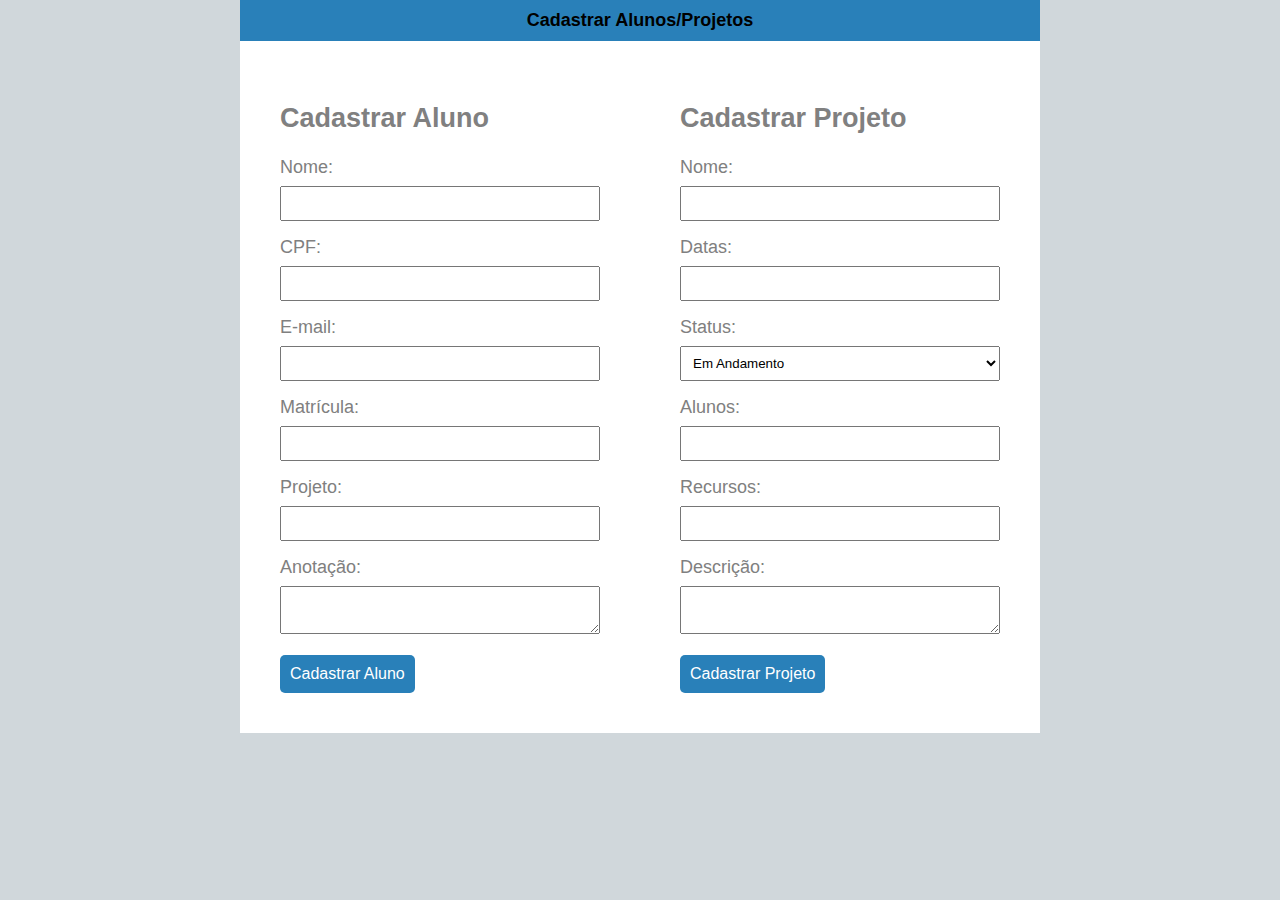
<file: src/main/resources/static/cadastrar.html>
<!DOCTYPE html>
<html lang="pt-br">
<head>
    <meta charset="UTF-8">
    <meta name="viewport" content="width=device-width, initial-scale=1.0">
    <title>Cadastro de Alunos e Projetos</title>
    <style>
        body {
            font-family: Arial, sans-serif;
             margin: 0;
            padding: 0;
            display: flex;
            justify-content: center;
            align-items: center;
            height: 5%;

        
            background-color: #d0d7db;
            color: #ffffff;
        }

        .container {
            display: flex;
            max-width: 800px; /* Largura máxima para limitar o tamanho das divs */
            margin: auto; /* Centralizar as divs na tela */
        }

        .caixa{
          
            display: float;
            flex-direction: row;
            align-items: center;
            justify-content: center;
            background-color: #ffffff; /* Alterado para branco */
            border-radius: 0px;
        }
        .form-box {
            padding: 20px;
            border-radius: 8px;
            width: 50%;
            margin: 20px;
            font-size: 18px;
            color: #808080;
        }

        label {
            display: block;
            margin-bottom: 8px;
        }

        input, select, textarea {
            width: 100%;
            padding: 8px;
            margin-bottom: 16px;
            box-sizing: border-box;
        }

        button {
                   background-color: #2980b9;
            color: #ffffff;
            padding: 10px;
            border: none;
            border-radius: 5px;
            cursor: pointer;
            font-size: 16px;
        }
        .tarja {
      background-color: #2980b9; /* Cor de fundo azul */
      color: #000; /* Cor do texto preto */
      padding: 10px; /* Espaçamento interno */
      text-align: center; /* Alinhamento do texto ao centro */
      font-size: 18px; /* Tamanho da fonte */
      font-weight: bold; /* Negrito */
    }
        
    </style>
</head>
<body>
    <div class="caixa">
        <div class="tarja">    Cadastrar Alunos/Projetos
        </div>
    <div class="container">
        <div class="form-box">
            <h2>Cadastrar Aluno</h2>
            <form action="processar_aluno.php" method="post">
                <label for="nomeAluno">Nome:</label>
                <input type="text" id="nomeAluno" name="nomeAluno" required>

                <label for="cpf">CPF:</label>
                <input type="text" id="cpf" name="cpf" required>

                <label for="emailAluno">E-mail:</label>
                <input type="email" id="emailAluno" name="emailAluno" required>

                <label for="matricula">Matrícula:</label>
                <input type="text" id="matricula" name="matricula" required>

                <label for="projeto">Projeto:</label>
                <input type="text" id="projeto" name="projeto" required>

                <label for="anotacao">Anotação:</label>
                <textarea id="anotacao" name="anotacao"></textarea>

                <button type="submit">Cadastrar Aluno</button>
            </form>
        </div>

        <div class="form-box">
            <h2>Cadastrar Projeto</h2>
            <form action="processar_projeto.php" method="post">
                <label for="nomeProjeto">Nome:</label>
                <input type="text" id="nomeProjeto" name="nomeProjeto" required>

                <label for="datas">Datas:</label>
                <input type="text" id="datas" name="datas" required>

                <label for="status">Status:</label>
                <select id="status" name="status" required>
                    <option value="Em Andamento">Em Andamento</option>
                    <option value="Concluído">Concluído</option>
                </select>

                <label for="alunos">Alunos:</label>
                <input type="text" id="alunos" name="alunos" required>

                <label for="recursos">Recursos:</label>
                <input type="text" id="recursos" name="recursos" required>

                <label for="descricao">Descrição:</label>
                <textarea id="descricao" name="descricao"></textarea>

                <button type="submit">Cadastrar Projeto</button>
            </form>
        </div>
    </div>    
    </div>
</body>
</html>
</file>
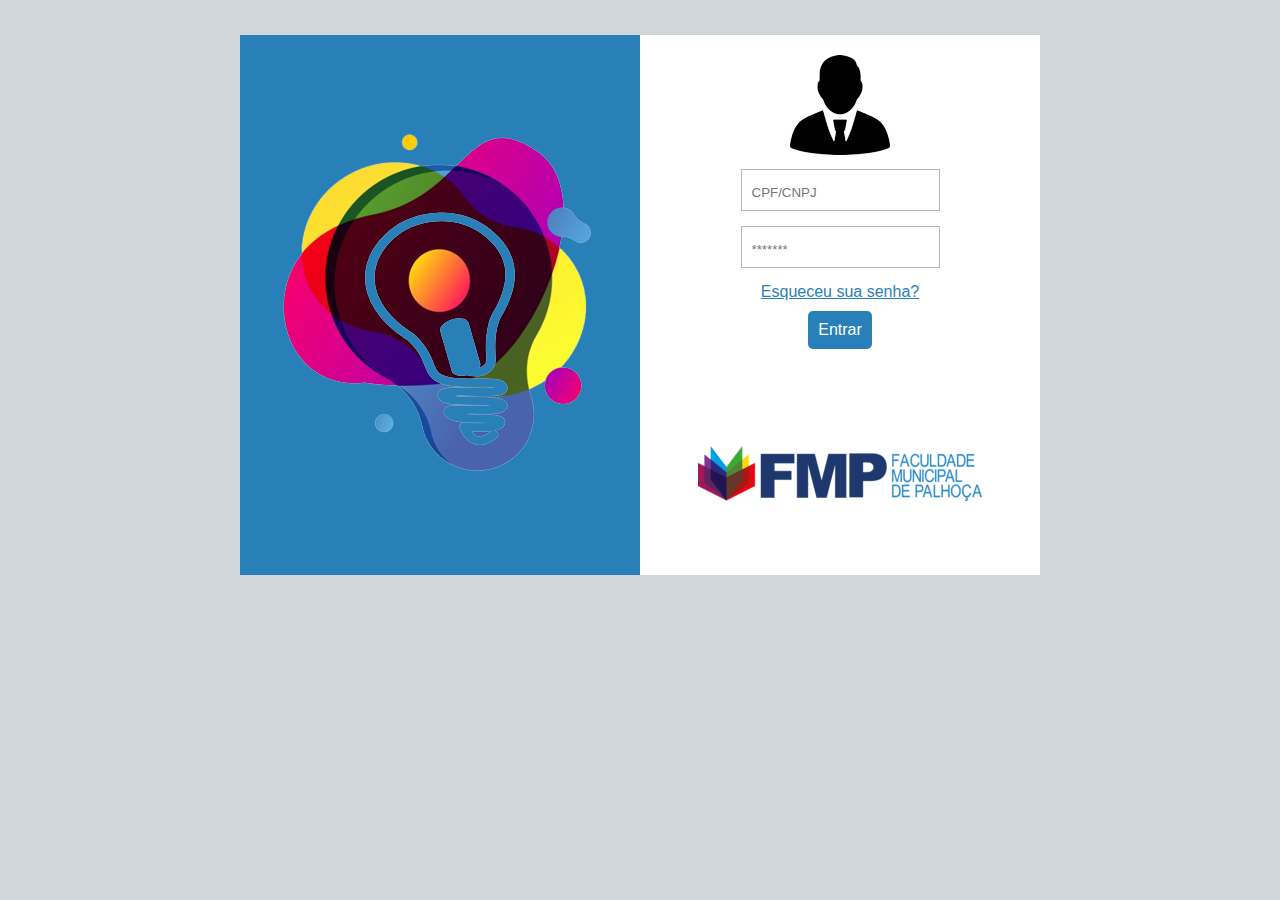
<file: src/main/resources/static/login_page.html>
<!DOCTYPE html>
<html lang="pt-br">
<head>
    <meta charset="UTF-8">
    <meta name="viewport" content="width=device-width, initial-scale=1.0">
    <title>Página de Login</title>
    <style>
        body {
            margin: 0;
            padding: 0;
            font-family: Arial, sans-serif;
            background-color: #d0d7db;
            color: #ffffff;
        }

        .login-container {
            display: flex;
            max-width: 800px; /* Largura máxima para limitar o tamanho das divs */
            margin: auto; /* Centralizar as divs na tela */
        }

        .left-side {
            margin-top: 35px;
            height: 500px;
            flex: 1;
            background-color: #2980b9;
            display: flex;
            align-items: center;
            justify-content: center;
            padding: 20px;
            
        }

        .left-side img {
            max-width: 100%;
            height: auto;
        }

        .right-side {
            margin-top: 35px;
            height: 500px;
            flex: 1;
            padding: 20px;
            display: flex;
            flex-direction: column;
            align-items: center;
            justify-content: center;
            background-color: #ffffff; /* Alterado para branco */
            border-radius: 0px;
        }

        .user-icon {
            margin-bottom: 10px;
        }

        .input-group {
            margin-bottom: 15px;
            position: relative;
            color: rgba(170, 167, 167, 0.843);
            border: solid 1px;
        }

        .input-group input {
            width: 100%;
            padding: 10px;
            margin-top: 5px;
            border: none;
            border-radius: 5px;
            background-color: #ffffff;
            color: #e0dbdb;
            box-sizing: border-box;
        }


       

        .input-group input::before {
            content: '\1F511'; /* Unicode for the small square symbol */
            font-size: 18px;
            color: #808080;
            position: absolute;
            top: 50%;
            left: 10px;
            transform: translateY(-50%);
        }

        .password-link {
            text-align: right;
            margin-bottom: 10px;
            color: #2980b9;
            
        }

        .login-button {
            background-color: #2980b9;
            color: #ffffff;
            padding: 10px;
            border: none;
            border-radius: 5px;
            cursor: pointer;
            font-size: 16px;
        }

        .bottom-logo {
            margin-top: auto;
            margin-bottom: 50px;
        }
    </style>
</head>
<body>

<div class="login-container">
    <div class="left-side">
        <img src="img/ILAB-removebg-preview.png" alt="Logo">
    </div>


    <div class="right-side">
        <div class="user-icon">
            <a class="icohomem" href="link_para_icone_usuario"><img src="img/iconehomem2-removebg-preview.png" alt="Ícone de Usuário"></a>
        </div>

        <div class="input-group">
            <input type="text" placeholder="CPF/CNPJ">
        </div>
        <div class="input-group">
            <input type="password" placeholder="*******">
        </div>
        <a  class="password-link" href="">Esqueceu sua senha?</a> 

        
       
        <button class="login-button">Entrar</button>
        <div class="bottom-logo">
            <a href="link_para_outra_logo"><img src="img/Logo-FMP-FINAL.png" alt="Outra Logo"></a>
        </div>
    </div>
</div>

</body>
</html>
</file>
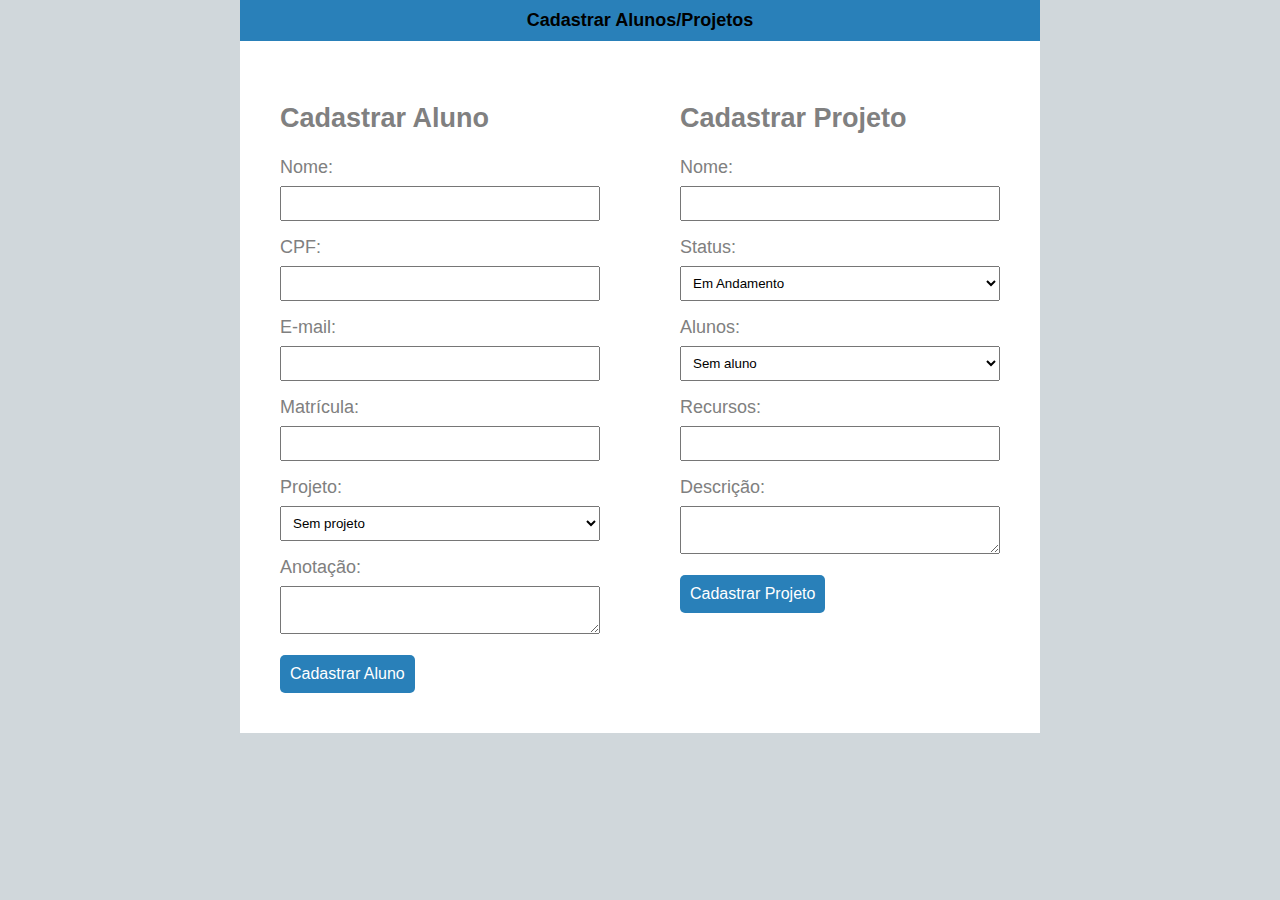
<file: src/main/resources/templates/cadastrar_aluno_projeto.html>
<!DOCTYPE html>
<html xmlns:th="http://www.thymeleaf.org" lang="pt-br">
<head>
    <meta charset="UTF-8">
    <meta name="viewport" content="width=device-width, initial-scale=1.0">
    <title>Cadastro de Alunos e Projetos</title>
    <style>
     body {
            font-family: Arial, sans-serif;
            margin: 0;
            padding: 0;
            display: flex;
            justify-content: center;
            align-items: center;
            height: 5%;


            background-color: #d0d7db;
            color: #ffffff;
        }

        .container {
            display: flex;
            max-width: 800px;
            /* Largura máxima para limitar o tamanho das divs */
            margin: auto;
            /* Centralizar as divs na tela */
        }

        .caixa {

            display: float;
            flex-direction: row;
            align-items: center;
            justify-content: center;
            background-color: #ffffff;
            /* Alterado para branco */
            border-radius: 0px;
        }

        .form-box {
            padding: 20px;
            border-radius: 8px;
            width: 50%;
            margin: 20px;
            font-size: 18px;
            color: #808080;
        }

        label {
            display: block;
            margin-bottom: 8px;
        }

        input,
        select,
        textarea {
            width: 100%;
            padding: 8px;
            margin-bottom: 16px;
            box-sizing: border-box;
        }

        button {
            background-color: #2980b9;
            color: #ffffff;
            padding: 10px;
            border: none;
            border-radius: 5px;
            cursor: pointer;
            font-size: 16px;
        }

        .tarja {
            background-color: #2980b9;
            /* Cor de fundo azul */
            color: #000;
            /* Cor do texto preto */
            padding: 10px;
            /* Espaçamento interno */
            text-align: center;
            /* Alinhamento do texto ao centro */
            font-size: 18px;
            /* Tamanho da fonte */
            font-weight: bold;
            /* Negrito */
        }

    .multiselect {
      width: 100%;
      margin-bottom: 16px;
    }

    .select-box {
      width: 100%;
      position: relative;
      display: inline-block;
    }

    .select-box select {
      display: none;

    }

    .over-select {
      box-sizing: border-box;
      width: 100%;
      display: flex;
      flex-wrap: wrap;
      padding: 5px;
      border: 1px solid ;
      cursor: pointer;
    }

    .option {
      border: none;
      margin: 2px;
      padding: 5px;
      background-color: #fff;
      border-radius: 3px;
      user-select: none;
    }
    .option:hover {
      background-color: #f0f0f0;
    }

    .option.selected {
      background-color: #2980b9;
      color: #fff;
    }

    .checkboxes {
      display: none;
    }
        
    </style>
</head>
<body>
    <div class="caixa">
        <div class="tarja">    Cadastrar Alunos/Projetos
        </div>
    <div class="container">
        <div class="form-box">
            <h2>Cadastrar Aluno</h2>
            <form th:action="@{/cadastrarAluno}" th:object="${aluno}" method="post">
                <label for="nomeAluno">Nome:</label>
                <input type="text" id="nomeAluno" name="nomeAluno" th:field="*{nome}" required>

                <label for="cpf">CPF:</label>
                <input type="text" id="cpf" name="cpf" th:field="*{cpf}" required>

                <label for="emailAluno">E-mail:</label>
                <input type="email" id="emailAluno" name="emailAluno" th:field="*{email}" required>

                <label for="matricula">Matrícula:</label>
                <input type="number" id="matricula" name="matricula" th:field="*{matricula}" required>

                <label for="projetos">Projeto:</label>
                <select name="projetos" id="projetos" th:field="*{projetos}">
                    <option value="">Sem projeto</option>
                    <option th:each="projeto : ${projetos}" th:value="${projeto.id}" th:text="${projeto.nome}"></option>
                </select>

                <label for="anotacao">Anotação:</label>
                <textarea th:field="*{anotacao}" id="anotacao" name="anotacao"></textarea>

                <button type="submit">Cadastrar Aluno</button>
            </form>
        </div>

        <div class="form-box">
            <h2>Cadastrar Projeto</h2>
            <form th:action="@{/cadastrarProjeto}" th:object="${projeto}" method="post">
                <label for="nomeProjeto">Nome:</label>
                <input type="text" th:field="*{nome}" id="nomeProjeto" name="nomeProjeto" required>

                <!-- <label for="datas">Datas:</label>
                <input type="text" id="datas" name="datas"> -->

                <label for="status">Status:</label>
                <select id="status" name="status">
                    <option value="Em Andamento">Em Andamento</option>
                    <option value="Concluído">Concluído</option>
                </select>

                <label for="Alunos">Alunos:</label>
                <select name="alunos" id="alunos" th:field="*{alunos}">
                    <option value="">Sem aluno</option>
                    <option th:each="aluno_p : ${alunos}" th:value="${aluno_p.id}" th:text="${aluno_p.nome}"></option>
                </select>

                <label for="recursos">Recursos:</label>
                <input type="text" id="recursos" name="recursos">

                <label for="descricao">Descrição:</label>
                <textarea id="descricao" name="descricao"></textarea>

                <button type="submit">Cadastrar Projeto</button>
            </form>
        </div>
    </div>    
    </div>
</body>

<script>
    function showCheckboxes(type) {
        var checkboxesId = type === 'aluno' ? 'checkboxesAluno' : 'checkboxesProjeto';
        var checkboxes = document.getElementById(checkboxesId);
        checkboxes.style.display = checkboxes.style.display === "block" ? "none" : "block";
    }

    function toggleCheckbox(option, value) {
        option.classList.toggle("selected");
        // Aqui você pode fazer algo com o valor selecionado, como armazená-lo em uma variável.
        console.log(value);
    }

</script>
<script src="https://code.jquery.com/jquery-3.6.4.min.js"></script>
</html>
</file>
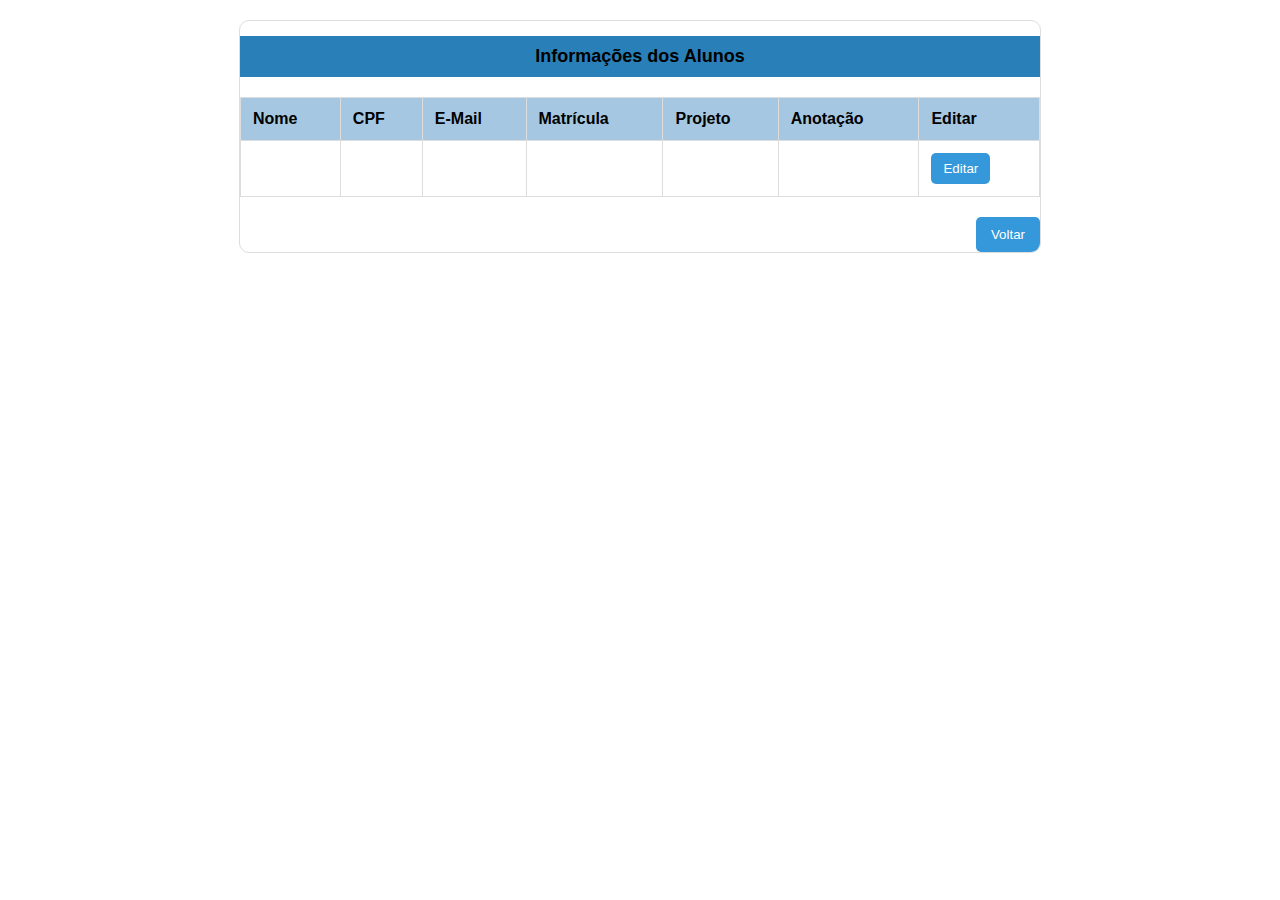
<file: src/main/resources/templates/informacoes_alunos.html>
<!DOCTYPE html>
<html xmlns:th="http://www.thymeleaf.org" lang="pt-br">
<head>
  <meta charset="UTF-8">
  <meta name="viewport" content="width=device-width, initial-scale=1.0">
  <title>Informações dos Alunos</title>
  <style>
    body {
      font-family: Arial, sans-serif;
      margin: 20px;
    }
    .alunos-box {
      max-width: 800px;
      margin: auto;
      border: 1px solid #ddd;
      border-radius: 10px;
      overflow: hidden;
    }
    table {
      width: 100%;
      border-collapse: collapse;
      margin-top: 20px;
    }
    th, td {
      padding: 12px;
      text-align: left;
      border: 1px solid #ddd;
    }
    th {
      background-color: #a6c7e2; /* Fundo azul claro para os títulos */
    }
    .btn-editar {
      background-color: #3498db; /* Cor azul */
      color: #fff; /* Texto branco */
      padding: 8px 12px;
      border: none;
      border-radius: 5px;
      cursor: pointer;
    }
    .btn-voltar {
      background-color: #3498db; /* Cor azul */
      color: #fff; /* Texto branco */
      padding: 10px 15px;
      border: none;
      border-radius: 5px;
      cursor: pointer;
      margin-top: 20px;
      float: right;
    }
    h2{
      background-color: #2980b9; /* Cor de fundo azul */
      color: #000; /* Cor do texto preto */
      padding: 10px; /* Espaçamento interno */
      text-align: center; /* Alinhamento do texto ao centro */
      font-size: 18px; /* Tamanho da fonte */
      font-weight: bold; /* Negrito */
    }
  </style>
</head>
<body>

  <div class="alunos-box">
    <h2 style="text-align: center;">Informações dos Alunos</h2>

    <table>
      <thead>
        <tr>
          <th>Nome</th>
          <th>CPF</th>
          <th>E-Mail</th>
          <th>Matrícula</th>
          <th>Projeto</th>
          <th>Anotação</th>
          <th>Editar</th>
        </tr>
      </thead>
      <tbody>
        <tr th:each="aluno : ${alunos}">
          <td th:text="${aluno.nome}"></td>
          <td th:text="${aluno.cpf}"></td>
          <td th:text="${aluno.email}"></td>
          <td th:text="${aluno.matricula}"></td>
          <td>
            <div th:each="projeto : ${projetoController.listAllInAluno(aluno.id)}">
              <span th:text="${projeto.nome}"></span>
            </div>
          </td>
          <td th:text="${aluno.anotacao}"></td>
          <td><button class="btn-editar" onclick="editarAluno(1)">Editar</button></td>
        </tr>
        <!-- Adicione mais linhas conforme necessário -->
      </tbody>
    </table>

    <button class="btn-voltar" onclick="voltar()">Voltar</button>
  </div>

  <script>
    function editarAluno(alunoId) {
      // Adicione a lógica para redirecionar para a página de edição do aluno com o ID fornecido
      window.location.href = 'editar_aluno.php?id=' + alunoId;
    }

    function voltar() {
      // Adicione a lógica para voltar, por exemplo, redirecionando para a página anterior
      window.history.back();
    }
  </script>

</body>
</html>
</file>
